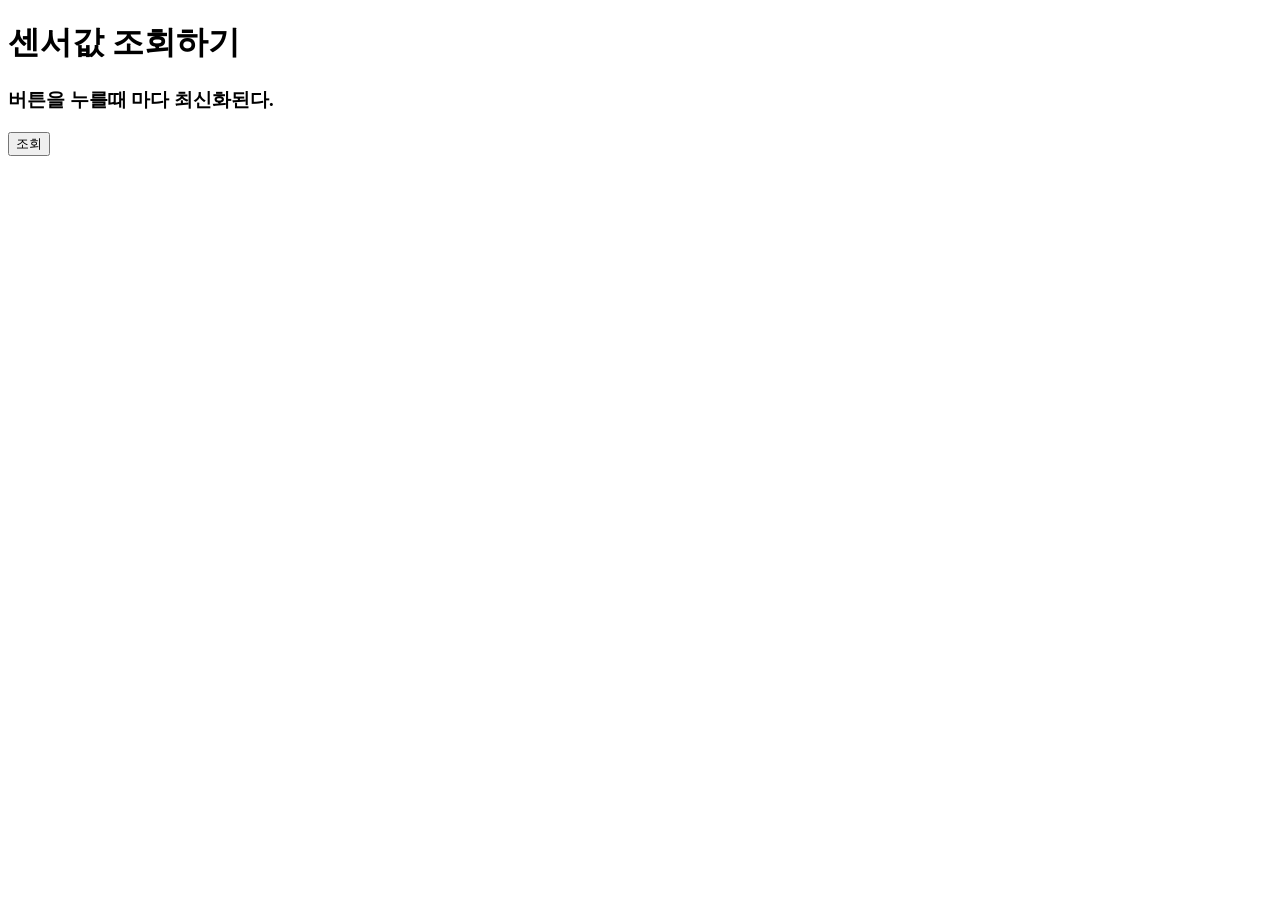
<file: dama/src/main/resources/templates/view.html>
<!DOCTYPE html>
<html lang="en"
      xmlns:th="http://www.thymeleaf.org">
<head>
    <meta charset="UTF-8">
    <title>Title</title>
    <script src="https://code.jquery.com/jquery-3.6.0.min.js" integrity="sha256-/xUj+3OJU5yExlq6GSYGSHk7tPXikynS7ogEvDej/m4=" crossorigin="anonymous"></script>
    <script type="text/javascript" th:src="@{/js/sonicWave.js}"></script>
</head>
<body>
    <h1>센서값 조회하기</h1>
    <h3>버튼을 누를때 마다 최신화된다.</h3>
    <button onclick="ajax()">조회</button>
    <div id="result"></div>
</body>
</html>
</file>
